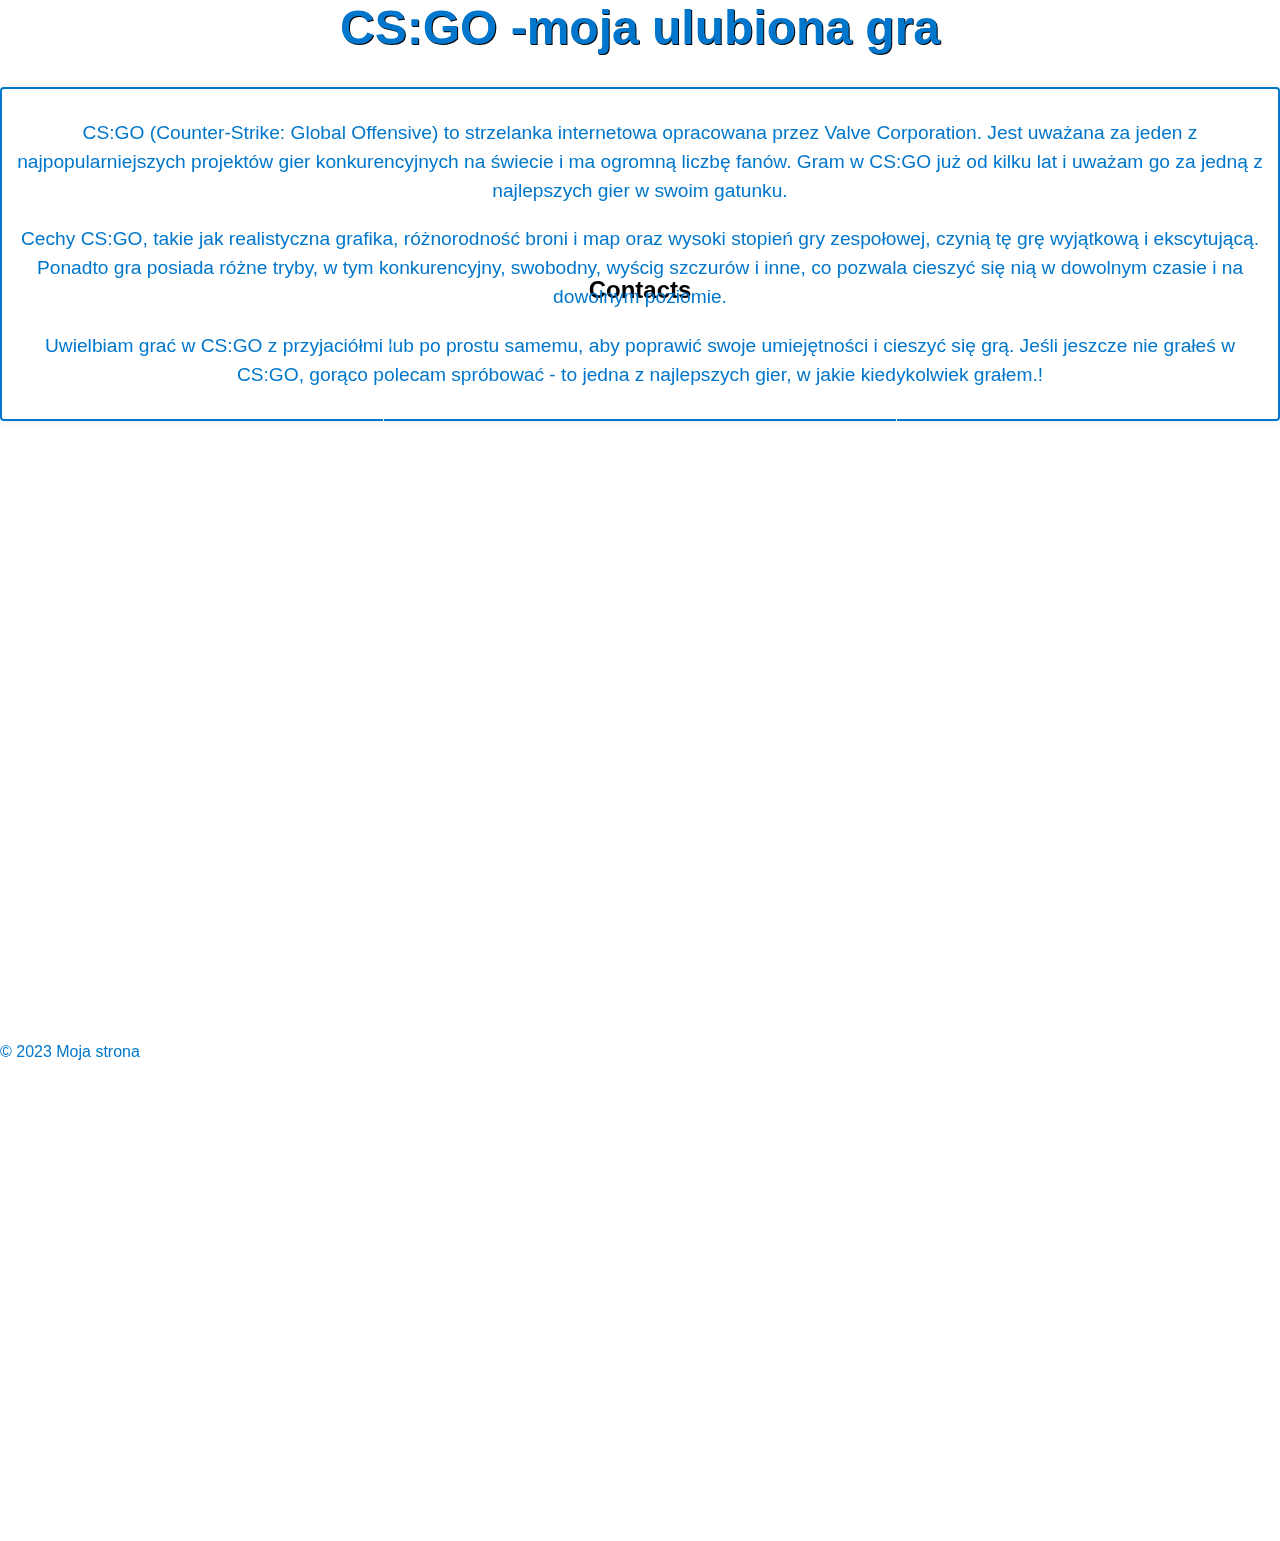
<file: index.html>
<!DOCTYPE html>
<html>
<head>
	<title>Moja strona</title>
	<link rel="stylesheet" type="text/css" href="gg.css">

</head>
<body>
	<header>
        <div class="project_container">
            <section class="contacts" id="contacts">
                <h2>Contacts</h2>
                    <div class="my-contacts">
                        <a href="https://github.com/Pohuist07UA" target="_blank">
                            <div class="contact contact1">
                                <span>My GitHub</span>
                            </div>
                       
            </section>
        </div>
        <h1 style="text-align: center; font-size: 3rem; color: #0077cc; text-shadow: 1px 1px rgb(7, 0, 0);">CS:GO -moja ulubiona gra </h1>
        <div class="my-text-box">
        <p style="font-size: 1.2rem; line-height: 1.5; margin: 20px 0;"> CS:GO (Counter-Strike: Global Offensive) to strzelanka internetowa opracowana przez Valve Corporation. Jest uważana za jeden z najpopularniejszych projektów gier konkurencyjnych na świecie i ma ogromną liczbę fanów. Gram w CS:GO już od kilku lat i uważam go za jedną z najlepszych gier w swoim gatunku.</p>
        <p style="font-size: 1.2rem; line-height: 1.5; margin: 20px 0;"> Cechy CS:GO, takie jak realistyczna grafika, różnorodność broni i map oraz wysoki stopień gry zespołowej, czynią tę grę wyjątkową i ekscytującą. Ponadto gra posiada różne tryby, w tym konkurencyjny, swobodny, wyścig szczurów i inne, co pozwala cieszyć się nią w dowolnym czasie i na dowolnym poziomie.</p>
        <p style="font-size: 1.2rem; line-height: 1.5; margin: 20px 0;"> Uwielbiam grać w CS:GO z przyjaciółmi lub po prostu samemu, aby poprawić swoje umiejętności i cieszyć się grą. Jeśli jeszcze nie grałeś w CS:GO, gorąco polecam spróbować - to jedna z najlepszych gier, w jakie kiedykolwiek grałem.!</p>
    </div>
    </header>
    <footer>
		<p>&copy; 2023 Moja strona</p>

	</footer>
</body>
</html>
</file>
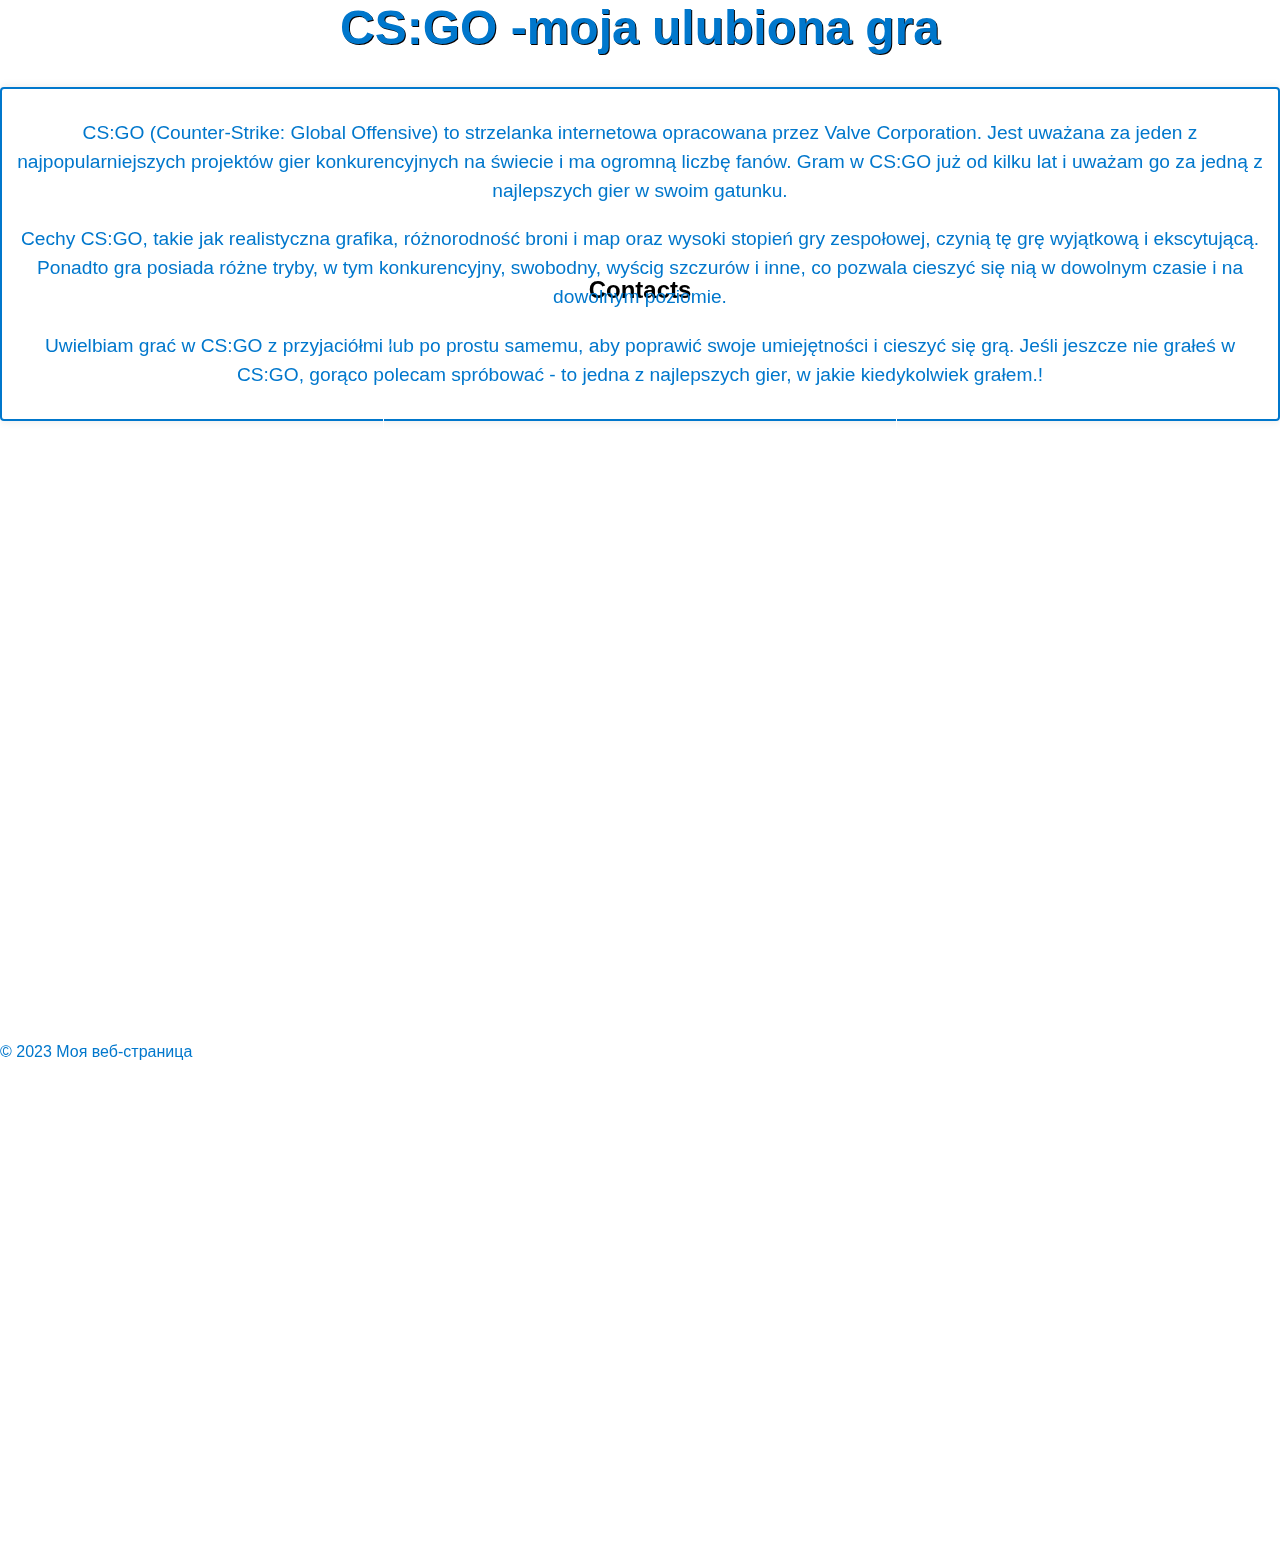
<file: gg.html>
<!DOCTYPE html>
<html>
<head>
	<title>Моя веб-страница</title>
	<link rel="stylesheet" type="text/css" href="gg.css">

</head>
<body>
	<header>
        <div class="project_container">
            <section class="contacts" id="contacts">
                <h2>Contacts</h2>
                    <div class="my-contacts">
                        <a href="https://github.com/Nikita-Borovikov" target="_blank">
                            <div class="contact contact1">
                                <span>My GitHub</span>
                            </div>
                       
            </section>
        </div>
        <h1 style="text-align: center; font-size: 3rem; color: #0077cc; text-shadow: 1px 1px rgb(7, 0, 0);">CS:GO -moja ulubiona gra </h1>
        <div class="my-text-box">
        <p style="font-size: 1.2rem; line-height: 1.5; margin: 20px 0;"> CS:GO (Counter-Strike: Global Offensive) to strzelanka internetowa opracowana przez Valve Corporation. Jest uważana za jeden z najpopularniejszych projektów gier konkurencyjnych na świecie i ma ogromną liczbę fanów. Gram w CS:GO już od kilku lat i uważam go za jedną z najlepszych gier w swoim gatunku.</p>
        <p style="font-size: 1.2rem; line-height: 1.5; margin: 20px 0;"> Cechy CS:GO, takie jak realistyczna grafika, różnorodność broni i map oraz wysoki stopień gry zespołowej, czynią tę grę wyjątkową i ekscytującą. Ponadto gra posiada różne tryby, w tym konkurencyjny, swobodny, wyścig szczurów i inne, co pozwala cieszyć się nią w dowolnym czasie i na dowolnym poziomie.</p>
        <p style="font-size: 1.2rem; line-height: 1.5; margin: 20px 0;"> Uwielbiam grać w CS:GO z przyjaciółmi lub po prostu samemu, aby poprawić swoje umiejętności i cieszyć się grą. Jeśli jeszcze nie grałeś w CS:GO, gorąco polecam spróbować - to jedna z najlepszych gier, w jakie kiedykolwiek grałem.!</p>
    </div>
    </header>
    <footer>
		<p>&copy; 2023 Моя веб-страница</p>

	</footer>
</body>
</html>
</file>
<file: gg.css>
html {
  height: 100%;
  overflow: hidden;
}

body {
  margin: 0;
  padding: 0;
  perspective: 1px;
  transform-style: preserve-3d;
  overflow-y: scroll;
  overflow-x: hidden;
  font-family: sans-serif;
}

header {
  box-sizing: border-box;
  min-height: 100vh;
  text-align: center;
  padding-top: 20%;
  transform-style: inherit;
  width: 100vw;
  position: relative; /* добавлено для позиционирования ::before псевдоэлемента */
}

header::before {
  content: '';
  display: block;
  position: absolute;
  left: 0;
  right: 0;
  bottom: 0;
  top: 0;
  z-index: -1;
  transform-origin: center;
  min-height: 100vh;
  background-image: url(https://celes.club/uploads/posts/2022-05/1652861631_1-celes-club-p-fon-dlya-ks-go-v-stime-krasivie-2.jpg);
  background-repeat: no-repeat;
  background-size: cover;
  transform: translateZ(-1px) scale(2);
}

header h1 {
  margin-top: -100px;
  font-size: 3rem; /* добавлено для изменения размера шрифта */
  color: white; /* добавлено для изменения цвета текста */
  text-shadow: 1px 1px black; /* добавлено для добавления теней текста */
}
/* Добавление стилей для ссылок */
a {
  color: #0077cc;
  text-decoration: none;
  transition: color 0.2s ease-in-out;
}

a:hover {
  color: #004466;
}

/* Добавление стилей для кнопок */
.button {
  display: inline-block;
  padding: 10px 20px;
  background-color: #0077cc;
  color: white;
  font-size: 1.2rem;
  border-radius: 4px;
  transition: background-color 0.2s ease-in-out;
}

.button:hover {
  background-color: #004466;
}

/* Добавление стилей для списков */
ul {
  list-style: none;
  padding: 0;
  margin: 0;
}

li {
  margin-bottom: 10px;
}

/* Добавление стилей для изображений */
img {
  max-width: 100%;
  height: auto;
}

/* Добавление стилей для форм */
form {
  display: flex;
  flex-direction: column;
  align-items: center;
}

label {
  font-size: 1.2rem;
  margin-bottom: 10px;
}

input[type="text"],
textarea {
  padding: 10px;
  font-size: 1.2rem;
  border-radius: 4px;
  border: none;
  margin-bottom: 20px;
}

input[type="submit"] {
  background-color: #0077cc;
  color: white;
  padding: 10px 20px;
  font-size: 1.2rem;
  border: none;
  border-radius: 4px;
  cursor: pointer;
  transition: background-color 0.2s ease-in-out;
}

input[type="submit"]:hover {
  background-color: #004466;
}
.my-text-box {
  border: 2px solid #0077cc;
  padding: 10px;
  border-radius: 4px;
  box-shadow: 0px 0px 10px rgba(0, 0, 0, 0.1);
}
.contacts{
  display: flex;
  flex-direction: column;
  justify-content: space-around;
  align-items: center;
  width: 100%;
}

.my-contacts{
  display: flex;
  flex-direction: row;
  justify-content: space-around;
  align-items: center;
  flex-wrap: wrap;
  align-content: center;
}

.contacts a{
  text-align: center;
  text-decoration: none;
  font-size: 24px;
  color: white;
}

.contact span{
  opacity: 1;
}

.contacts .contact{
  display: flex;
  flex-direction: column;
  justify-content: center;
  align-items: center;
  align-content: center;
  width: 40vw;
  height: 40vh;
  border: 1px solid white;
  border-radius: 30px;
  margin: 10px 0;
  backdrop-filter: blur(10px);
  transition: 0.8s;
  
}
.contacts .contact1:hover{
  background: url(../img/github.webp);
  background-size: cover;
  background-position: center;
}
</file>
